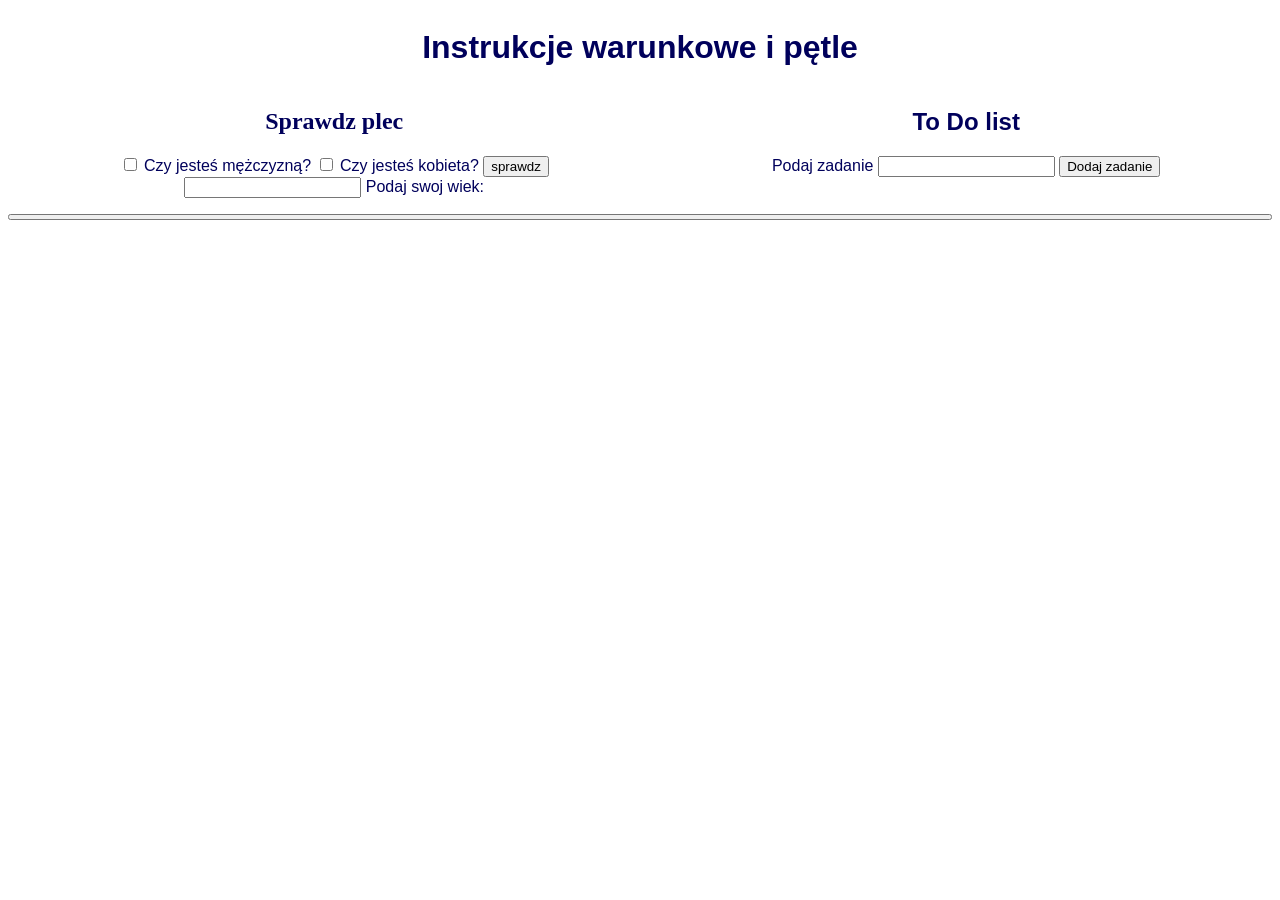
<file: Podstawy-JS/32_Instrukcje_warunkowe_if_else_switch/zasoby/index.html>
<!DOCTYPE html>
<html lang="pl">
<head>
    <meta charset="UTF-8">
    <meta name="viewport" content="width=device-width, initial-scale=1.0">
    <title>Document</title>
    <script src="scripts.js"></script>
    <link rel="stylesheet" href="style.css">
</head>
<body>
    <h1 class="text-kd">Instrukcje warunkowe i pętle</h1>
    <main>
        <div class="instrukcje-container">
            <h2>Sprawdz plec</h2>
            <label class="text-kd">
                <input type="checkbox" id="input-plec" name="plec"> Czy jesteś mężczyzną?
            </label>
            <label class="text-kd">
                <input type="checkbox" id="input-plec-2" name="plec"> Czy jesteś kobieta?
            </label>
            <button id="btn-plec" onclick="btnPlecClick()"> sprawdz </button>

            <br/>
            <label class="text-kd">
                <input type="number" id="input-wiek"> Podaj swoj wiek:
            </label>
            <p id="lbl-wiek" class="text-kd"></p>
            <p id="twoja-plec" class="text-kd"></p>
        </div>
        <div class="to-do-container">
            <h2 class="text-kd">To Do list</h2>
            <label class="text-kd">
                Podaj zadanie
                <input type="text" name="task" id="input-task">
            </label>
            <button onclick="btnTaskClick()">Dodaj zadanie</button>
            <ul id="tasks-list"></ul>
        </div>
    </main>
    <button onclick="petlaWhile()"></button>
</body>
</html>
</file>
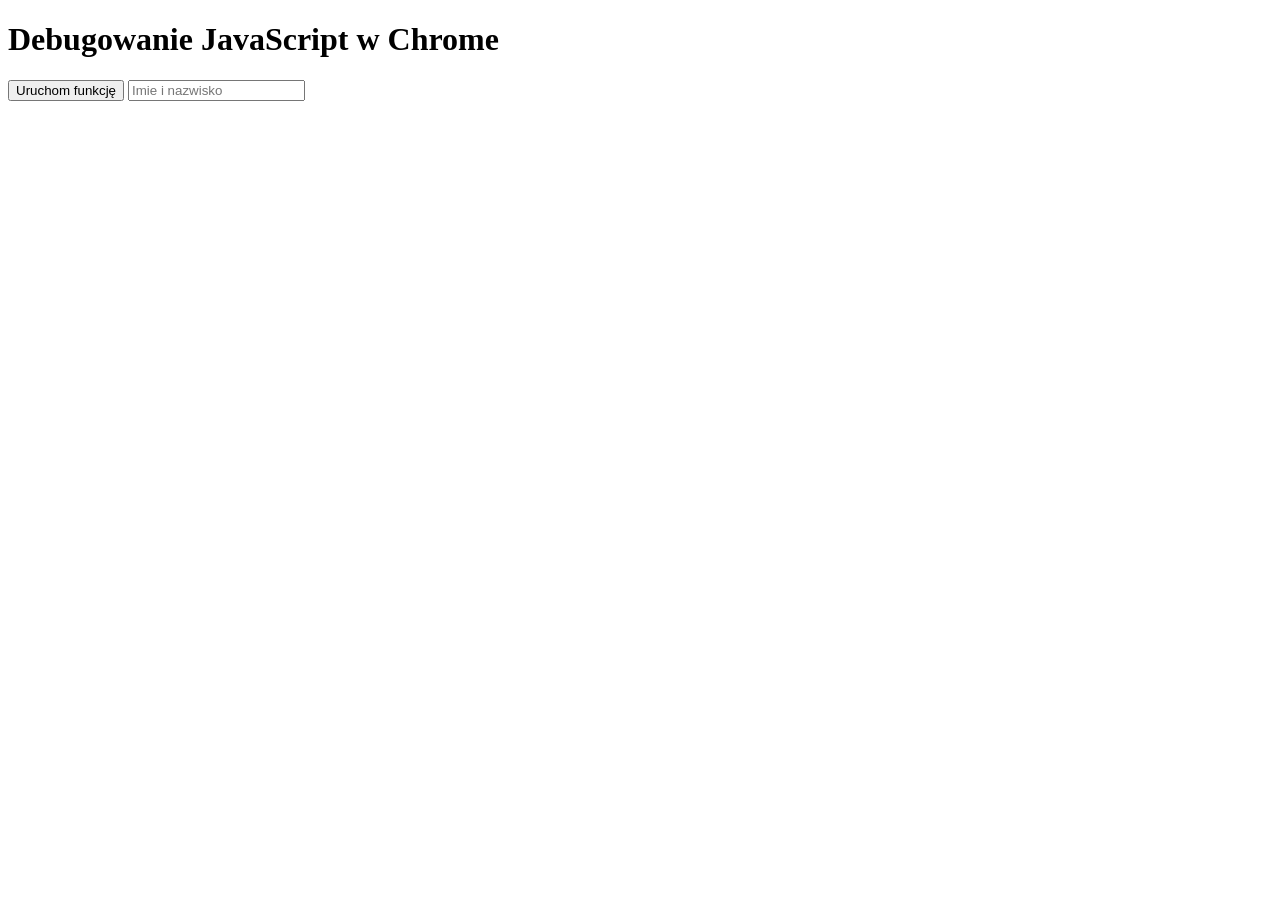
<file: Podstawy-JS/31_Wprowadzenie_do_JavaScript_Typy_danych_zmienne_operatory/2-Debugger/Zasoby/index.html>
<!DOCTYPE html>
<html lang="pl">
<head>
    <meta charset="UTF-8">
    <meta name="viewport" content="width=device-width, initial-scale=1.0">
    <title>Debugowanie w Chrome</title>
</head>
<body>
    <h1>Debugowanie JavaScript w Chrome</h1>
    <button id="startBtn">Uruchom funkcję</button>
    <input id="nameInput" type="text" placeholder="Imie i nazwisko">
    <script src="script.js"></script>
</body>
</html>
</file>
<file: Podstawy-JS/32_Instrukcje_warunkowe_if_else_switch/zasoby/style.css>
body {
    text-align: center;
    flex-direction: column;
    display: flex;
    justify-content: space-around;
    color: rgb(0, 0, 91);
}
main {
    display: flex;
    justify-content: space-around;
}
.text-kd {
    font-family: Verdana, Geneva, Tahoma, sans-serif;
    
}
</file>
